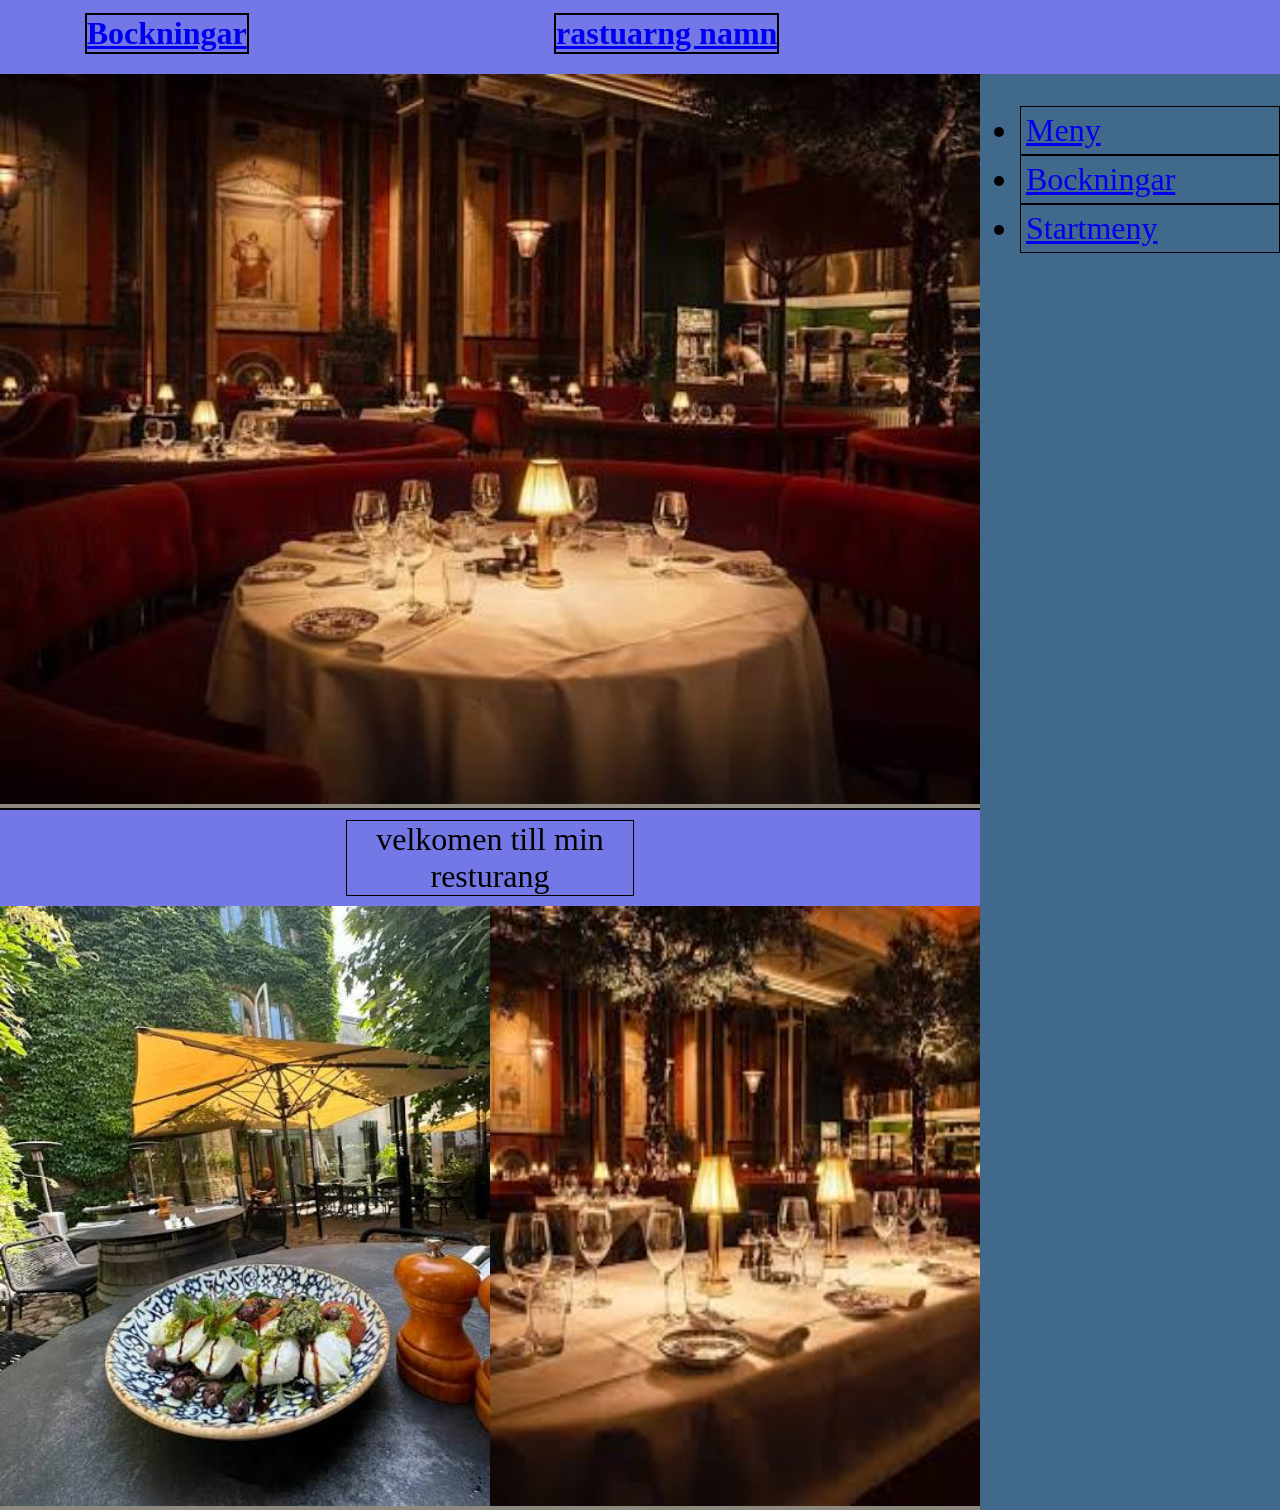
<file: index.html>
<!DOCTYPE html>
<html lang="en">
    <head>
        <meta charset="UTF-8">
        <meta name="viewport" content="width=device-width, initial-scale=1.0">
        <title>Resturang</title>
        <link rel="stylesheet" href="style.css">
    </head>
    <body>
        <div class="toppindelning">
            <div class = "Top">
                <h1 class="startmenytop"><a href="Borkingar.html">Bockningar</a></h1>
                <h1 class="startmenytop"><a href="index.html">rastuarng namn</a></h1>
            </div>
         
        </div>
        <div class="indelning"  >
            <div class="bilder">
                <img src="bilder/italensk resturang.jpg" alt="resturangen">
                <div class ="in">
                    <p>velkomen till min resturang</p>
                </div>
                <div class = "bildindel">
                    <div class="two">
                        <img src="bilder/utomhus.jpg" alt="">
                    </div>
                    <div class = "two">
                        <img src="bilder/inomhus.jpg" alt="">
                    </div>
                </div>
            </div>

            <div class="Sidomeny">  
                <ul>
                    <li class="Sido"><a href="Meny.html">Meny</a></li>
                    <li class="Sido"><a href="Borkingar.html">Bockningar</a></li>
                    <li class="Sido"><a href="index.html">Startmeny</a></li>
                </ul>               
            </div>
           
        </div>
        
        
      

    </body>
</html>
</file>
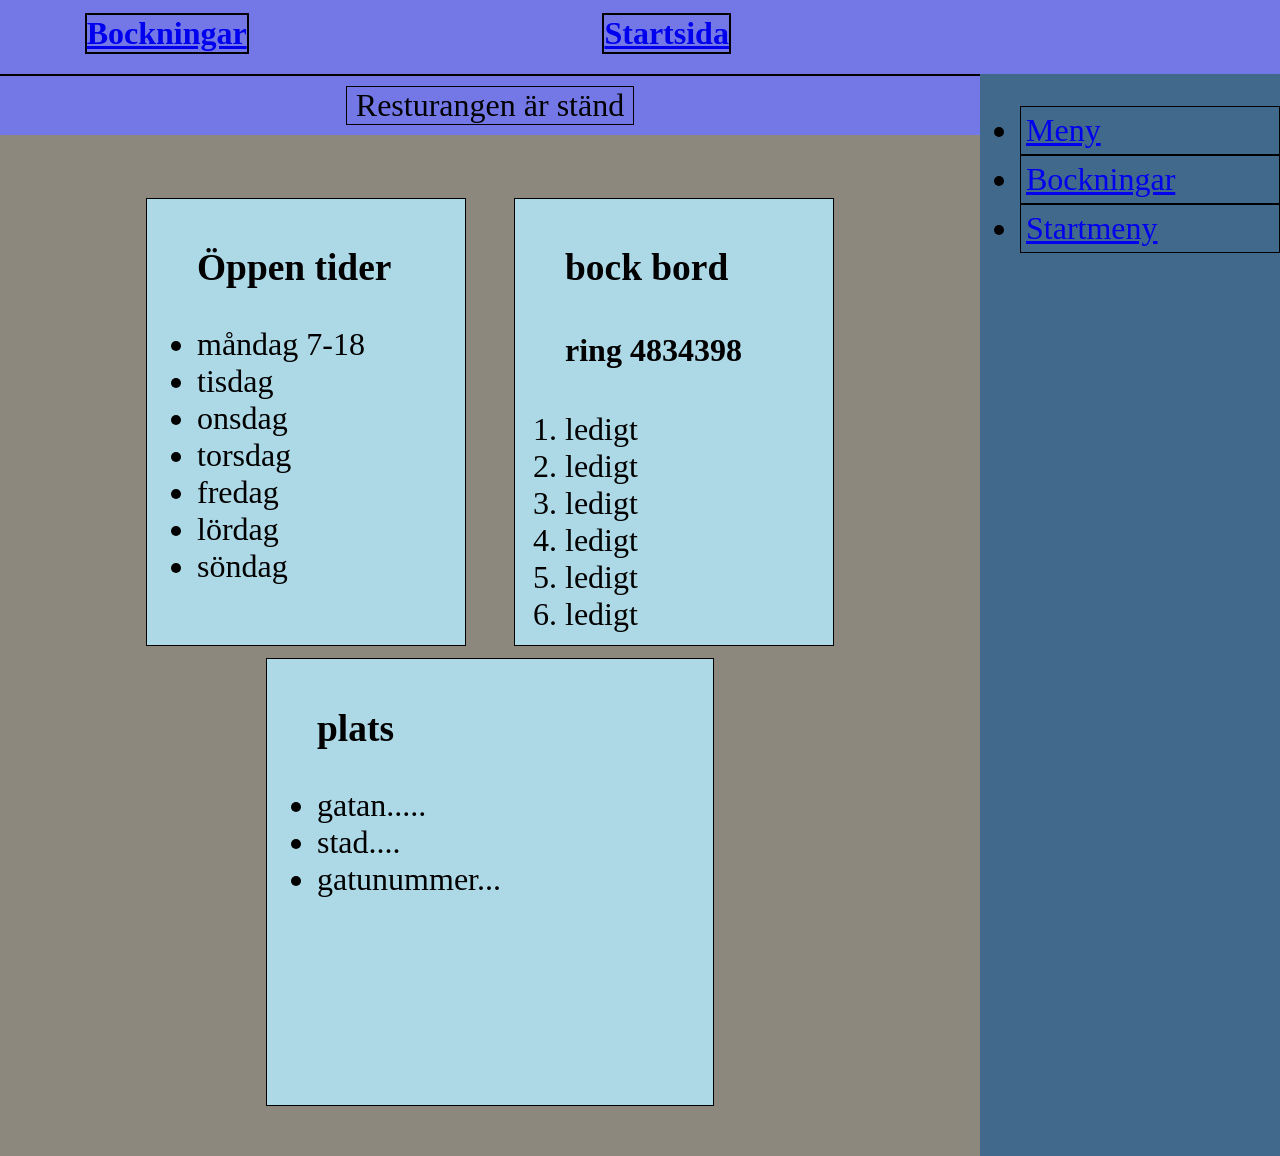
<file: Borkingar.html>
<!DOCTYPE html>
<html lang="en">
<head>
    <meta charset="UTF-8">
    <meta name="viewport" content="width=device-width, initial-scale=1.0">
    <title>resturang</title>
    <link rel="stylesheet" href="style.css">
</head>
<body>
    <div class="toppindelning">
        <div class = "Top">
            <h1 class = "startmenytop"><a href="Borkingar.html">Bockningar</a></h1>
            <h1 class = "startmenytop"><a href="index.html">Startsida</a></h1>
        </div>
    </div>
    <div class =" indelning">
        <div>
            <div class="in">
                <p>Resturangen är ständ</p>
            </div>
            <div class="main">
                <div>
                    <ul>
                        <h3>Öppen tider</h3>
                        <li>måndag 7-18</li>
                        <li>tisdag</li>
                        <li>onsdag</li>
                        <li>torsdag</li>
                        <li>fredag</li>
                        <li>lördag</li>
                        <li>söndag</li>
                    </ul>
                </div>
                <div>
                    <ol>
                        <h3>bock bord</h3>
                        <h4>ring 4834398</h4>
                        <li>ledigt</li>
                        <li>ledigt</li>
                        <li>ledigt</li>
                        <li>ledigt</li>
                        <li>ledigt</li>
                        <li>ledigt</li>
                    </ol>
                </div>
                <div class="lastdiv">
                    <ul>
                        <h3>plats</h3>
                        <li>gatan.....</li>
                        <li>stad....</li>
                        <li>gatunummer...</li>
                    </ul>
                </div>
            </div>
        </div>
        <div class="Sidomeny">
            <ul>
                <li class="Sido"><a href="Meny.html">Meny</a></li>
                <li class="Sido"><a href="Borkingar.html">Bockningar</a></li>
                <li class="Sido"><a href="index.html">Startmeny</a></li>
            </ul>
        </div>
    </div>
</body>
</html>
</file>
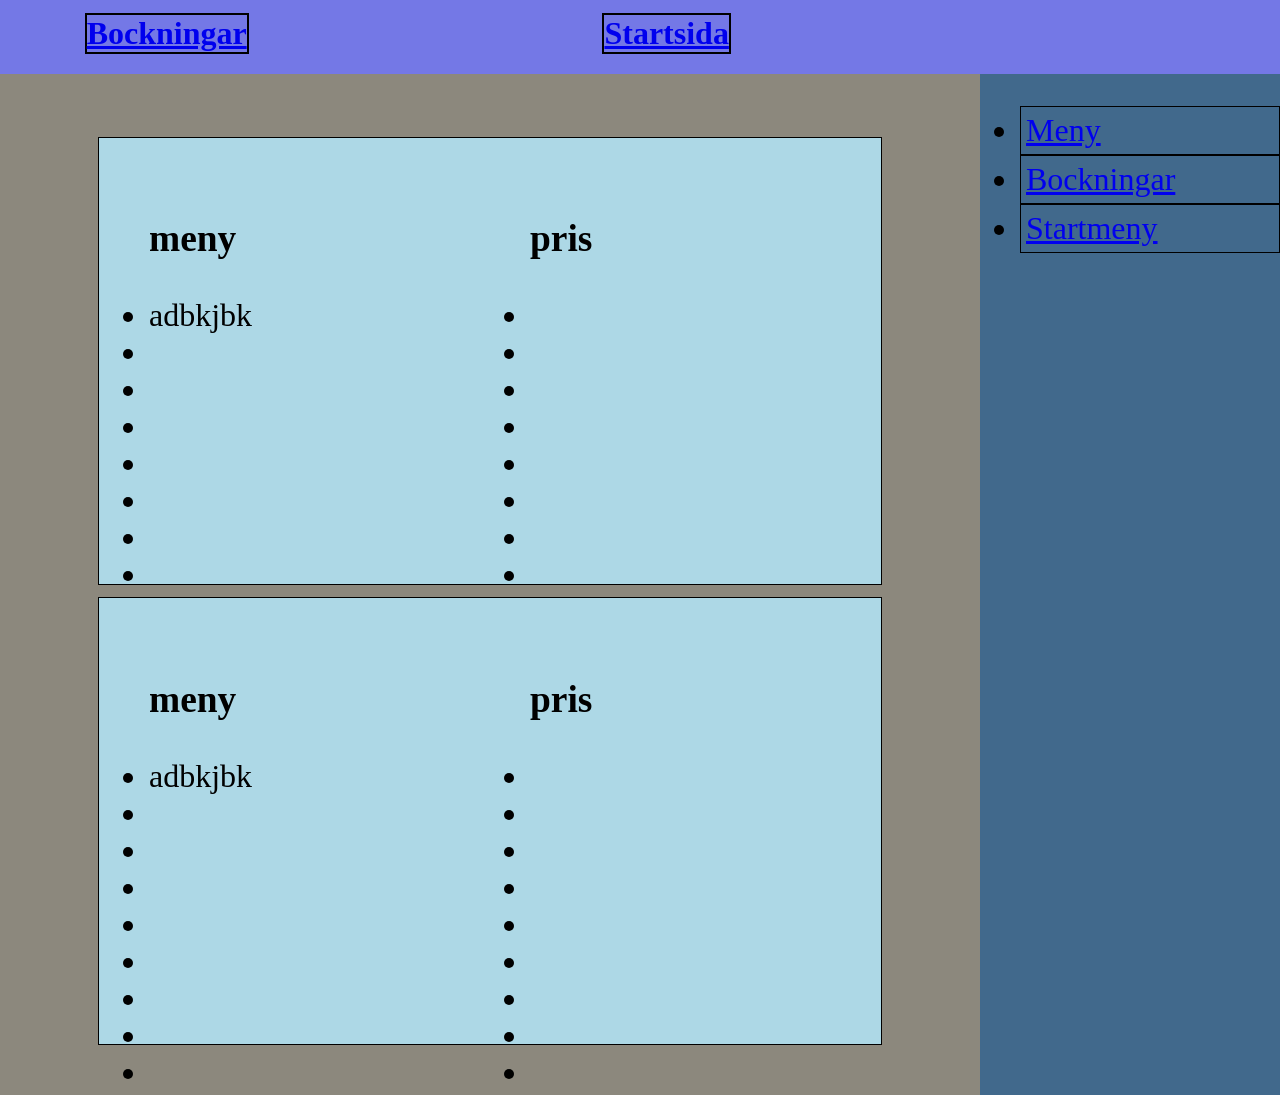
<file: Meny.html>
<!DOCTYPE html>
<html lang="en">
<head>
    <meta charset="UTF-8">
    <meta name="viewport" content="width=device-width, initial-scale=1.0">
    <title>Meny</title>
    <link rel="stylesheet" href="style.css">
</head>
<body>
    <div class="toppindelning">
        <div class = "Top">
            <h1 class = "startmenytop"><a href="Borkingar.html">Bockningar</a></h1>
            <h1 class = "startmenytop"><a href="index.html">Startsida</a></h1>
        </div>
    </div>
    <div class="indelning">
        <div>
            <div class="main large">
               <div class="inmain">
                    <ul>
                        <h3>meny</h3>
                        <li>adbkjbk</li>
                        <li></li>
                        <li></li>
                        <li></li>
                        <li></li>
                        <li></li>
                        <li></li>
                        <li></li>
                        <li></li>
                    </ul>
                    <ul>
                        <h3>pris</h3>
                        <li></li>
                        <li></li>
                        <li></li>
                        <li></li>
                        <li></li>
                        <li></li>
                        <li></li>
                        <li></li>
                        <li></li>
                    </ul>
               </div>
               
               <div class="inmain">
                    <ul>
                        <h3>meny</h3>
                        <li>adbkjbk</li>
                        <li></li>
                        <li></li>
                        <li></li>
                        <li></li>
                        <li></li>
                        <li></li>
                        <li></li>
                        <li></li>
                    </ul>
                    <ul>
                        <h3>pris</h3>
                        <li></li>
                        <li></li>
                        <li></li>
                        <li></li>
                        <li></li>
                        <li></li>
                        <li></li>
                        <li></li>
                        <li></li>
                    </ul>
               </div>

               
            </div>
        </div>
        <div class="Sidomeny">
            <ul>
                <li class="Sido"><a href="Meny.html">Meny</a></li>
                <li class="Sido"><a href="Borkingar.html">Bockningar</a></li>
                <li class="Sido"><a href="index.html">Startmeny</a></li>
            </ul>
        </div>
    </div>
</body>
</html>
</file>
<file: style.css>
* {
    box-sizing: border-box;

}

body {
    margin: auto;
    background-color: #8C887D;
}

.toppindelning {
    margin: auto;
    padding-top: 1vw;
    background-color: #7478E6;
}

.Top {
    display: grid;
    grid-template-columns: 1fr 2fr;
    width: 1000px;
}

.startmenytop {
    border: 2px solid black;
    margin: auto;
    margin-bottom: 20px;
    text-align: center;
}

.startmenytop:hover {
    background-color: #111466;
    border: 2px solid black;

}

.indelning {
    display: grid;
    grid-template-columns: 10fr 1fr;
}

.bilder>img {
    margin: auto;
    width: 100%;
}

.in {
    background-color: #7478E6;
    padding: 10px;
    text-align: center;
    font-size: xx-large;
    border-top: 2px solid black;
}

.in>p {
    width: 30%;
    border: 1px solid black;
    margin: auto;
}

.bildindel {
    display: grid;
    grid-template-columns: 1fr 1fr;
}

.two>img {
    margin: auto;
    width: 100%;
    height: 600px;
}

.Sidomeny {
    margin-left: auto;
    background-color: #41698C;
    width: 300px;

}

.Sido {
    text-align: left;
    margin: auto;
    padding: 5px;
    border: 1px solid black;
    background-color: #41698C;

}

.Sido:hover {
    Border: 3px solid black;
    background-color: #111466;
    padding: 10px;
}

ul {
    font-size: xx-large;
    text-decoration-color: burlywood;
}

ol {
    font-size: xx-large;
}

li {
    margin: auto;
}




.main {
    width: 80%;
    margin: auto;
    margin-top: 50px;
    margin-bottom: 50px;
    display: flex;
    justify-content: space-evenly;
    flex-wrap: wrap;
    align-content: space-around;
}

.large {
    flex-basis: 40vw;
    display: flex;
    flex-direction: column;
    flex-wrap: nowrap;
    justify-content: space-evenly;
}

.main>.lastdiv {
    flex-basis: 35vw;
}

.main>div {
    margin-top: 1vw;
    flex-basis: 25vw;
    height: 35vw;
    border: 1px solid black;
    background-color: lightblue;
    padding: 10px;
}

.lastdiv {
    flex-basis: 35vw;
}

.inmain {
    display: grid;
    grid-template-columns: 1fr 1fr;
}

a:visited {
    color: black;
}
</file>
